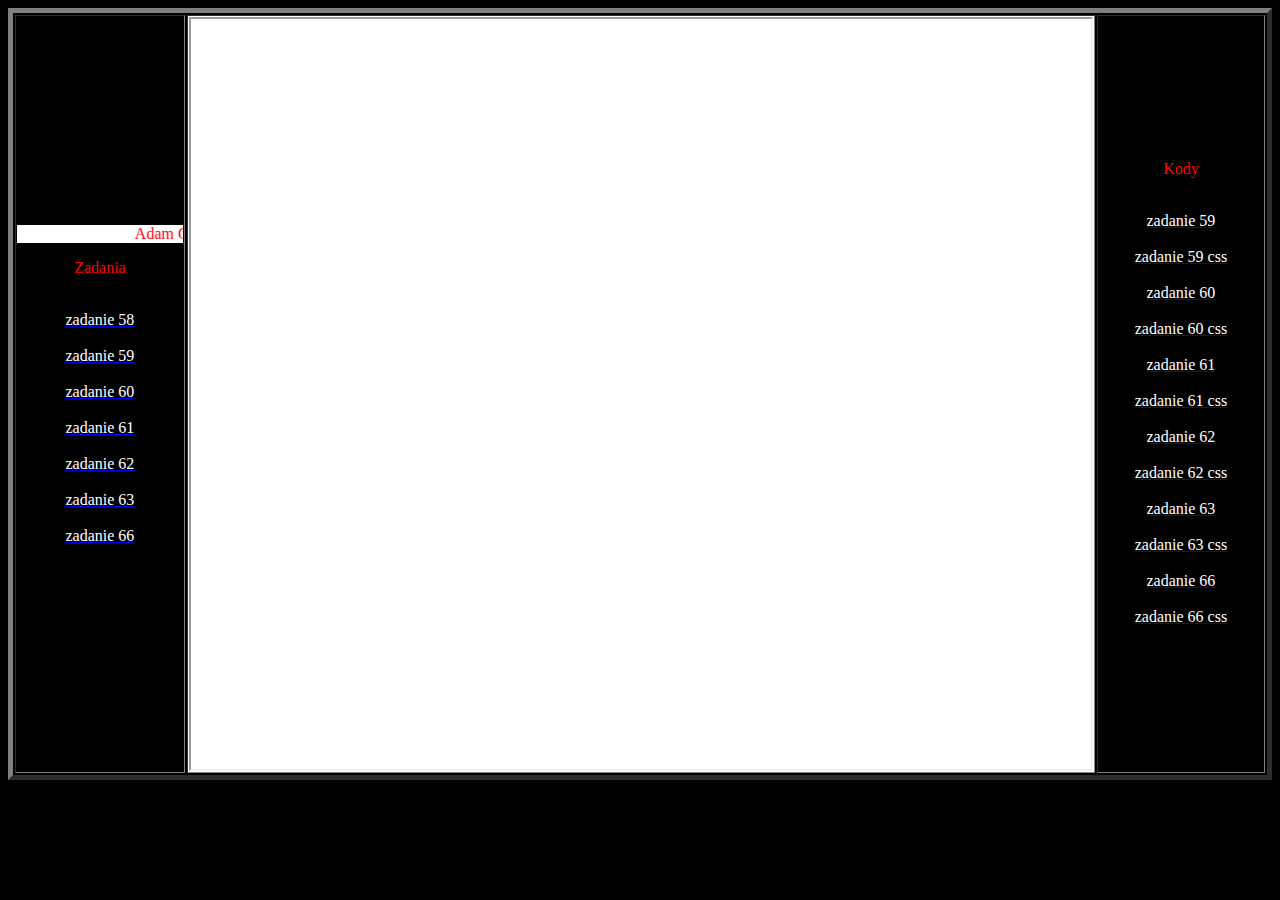
<file: index.html>
<html> 
<head> 
    <body bgcolor=black></body>
    <meta charset="utf-8">
</head> 
<body> 
<table width=100% border="5" align="center"> 
  <tr> 
      
      <td width=30% align=center> 
	  <FONT COLOR=red>
	  <MARQUEE BGCOLOR=White>Adam Gitler 3F</MARQUEE>
	  </FONT>
          <p align="center"> <font color="red" >Zadania </font> </p> <br>
          
          
          <a href="zadanie58_Gitler.html" target="strony"><font color="white" >zadanie 58</font><br>
<br>
          <a href="zadanie59_Gitler.html" target="strony"><font color="white" >zadanie 59</font><br>
<br>
          <a href="zadanie60_Gitler.html" target="strony"><font color="white" >zadanie 60</font><br>
<br>
          <a href="zadanie61_Gitler.html" target="strony"><font color="white" >zadanie 61</font><br>
<br>
          <a href="zadanie62_Gitler.html" target="strony"><font color="white" >zadanie 62</font><br>
<br>
          <a href="zadanie63_Gitler.html" target="strony"><font color="white" >zadanie 63</font><br>
<br>
          <a href="zadanie66_Gitler.html" target="strony"><font color="white" >zadanie 66</font><br>
<br>

      </td> 
      <td BGCOLOR=White align=center><iframe width=900 height=750 name="strony" src="http://zse.gda.pl" border="0"></iframe> 
      </td> 
      <td width=30% align=center>
          <br>
          <p align="center"> <font color="red" > Kody  </font> </p> <br>
		  
          <a href="zadanie59_Gitlerkod.html" target="strony"><font color="white" >zadanie 59</font><br>
<br>
<a href="zadanie59_Gitler.css" target="strony"><font color="white" >zadanie 59 css</font><br>
<br>
          <a href="zadanie60_Gitlerkod.html" target="strony"><font color="white" >zadanie 60</font><br>
<br>
<a href="zadanie60_Gitler.css" target="strony"><font color="white" >zadanie 60 css</font><br>
<br>
          <a href="zadanie61_Gitlerkod.html" target="strony"><font color="white" >zadanie 61</font><br>
<br>
<a href="zadanie61_Gitler.css" target="strony"><font color="white" >zadanie 61 css</font><br>
<br>
          <a href="zadanie62_Gitlerkod.html" target="strony"><font color="white" >zadanie 62</font><br>
<br>
<a href="zadanie62_Gitler.css" target="strony"><font color="white" >zadanie 62 css</font><br>
<br>
          <a href="zadanie63_Gitlerkod.html" target="strony"><font color="white" >zadanie 63</font><br>
<br>
<a href="zadanie63_Gitler.css" target="strony"><font color="white" >zadanie 63 css</font><br>
<br>
          <a href="zadanie66_Gitlerkod.html" target="strony"><font color="white" >zadanie 66</font><br>
<br>
<a href="zadanie66_Gitler.css" target="strony"><font color="white" >zadanie 66 css</font><br>
<br>
    
    <br>
          
  </tr> 
</table> 
</body> 
</html>
</file>
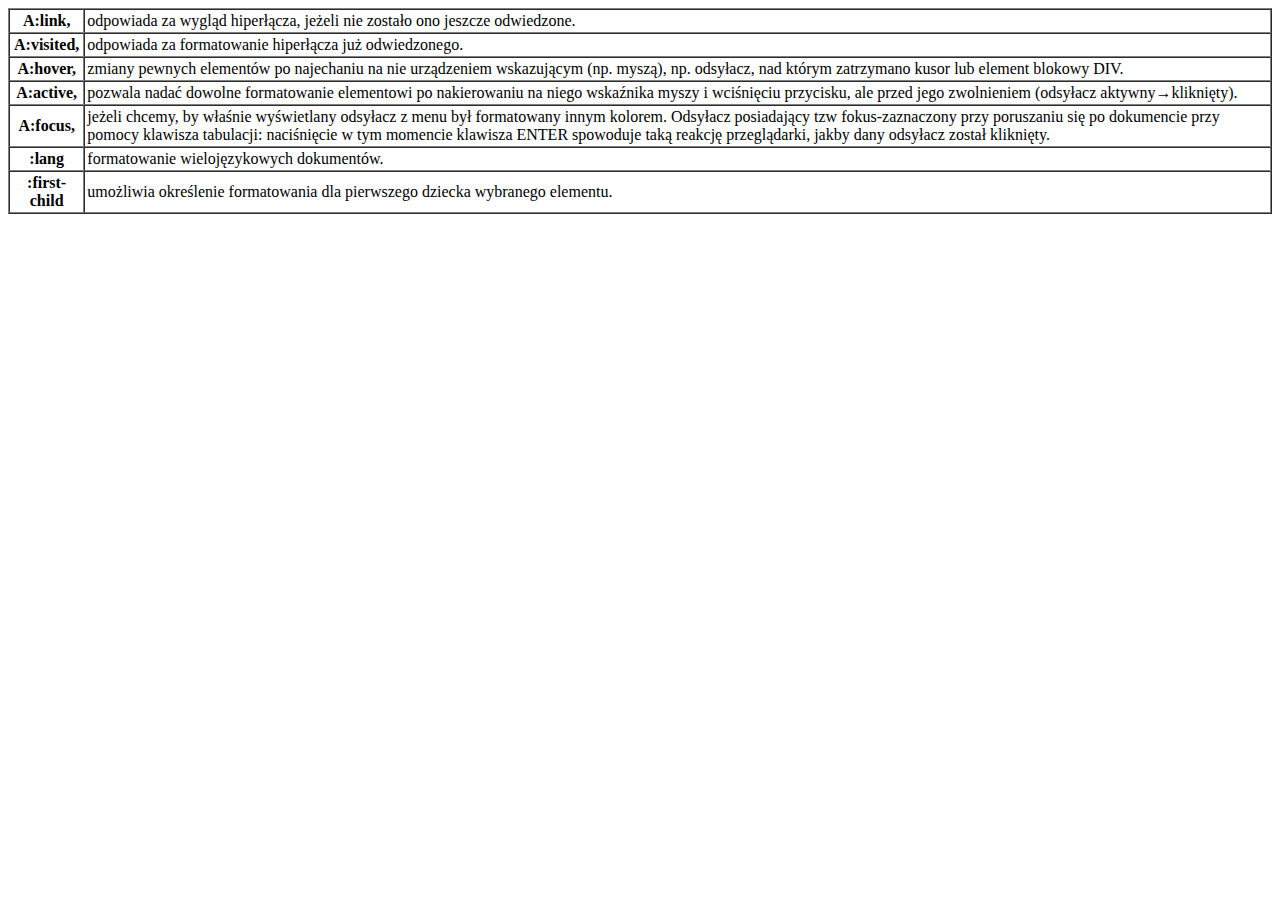
<file: zadanie58_Gitler.html>
<!DOCTYPE html>
<html>
    <head>
		<meta charset="utf-8">
    </head>
    <body>

<table cellspacing="0" cellpadding="2" border="1" style="width:100%;">
   <tr>
      <th>A:link,</th> <td>odpowiada za wygląd hiperłącza, jeżeli nie zostało ono jeszcze 
odwiedzone.</td>
   </tr>
   <tr>
      <th>A:visited,</th> <td>
odpowiada za formatowanie hiperłącza już odwiedzonego.
</td> 
   </tr>
   <tr>
      <th>A:hover,</th> <td>zmiany pewnych elementów po najechaniu na nie urządzeniem 
wskazującym (np. myszą), np. odsyłacz, nad którym zatrzymano kusor
lub element blokowy DIV.
</td> 
</tr>
    <tr>
      <th>A:active,</th> <td>pozwala nadać dowolne formatowanie elementowi po nakierowaniu na 
niego wskaźnika myszy i wciśnięciu przycisku, ale przed jego 
zwolnieniem (odsyłacz aktywny→kliknięty). </td>
   </tr>
    <tr>
      <th>A:focus,</th> <td>jeżeli chcemy, by właśnie wyświetlany odsyłacz z menu był 
formatowany innym kolorem. Odsyłacz posiadający tzw fokus-zaznaczony przy poruszaniu się po dokumencie przy pomocy klawisza tabulacji: naciśnięcie w tym momencie klawisza ENTER spowoduje taką 
reakcję przeglądarki, jakby dany odsyłacz został kliknięty.</td>
   </tr>
   <tr>
      <th>:lang</th> <td>formatowanie wielojęzykowych dokumentów.</td>
   </tr>
   <tr>
      <th>:first-child</th> <td>umożliwia określenie formatowania dla pierwszego dziecka wybranego 
elementu. </td>
   </tr>
</table>

    </body>
</html>
</file>
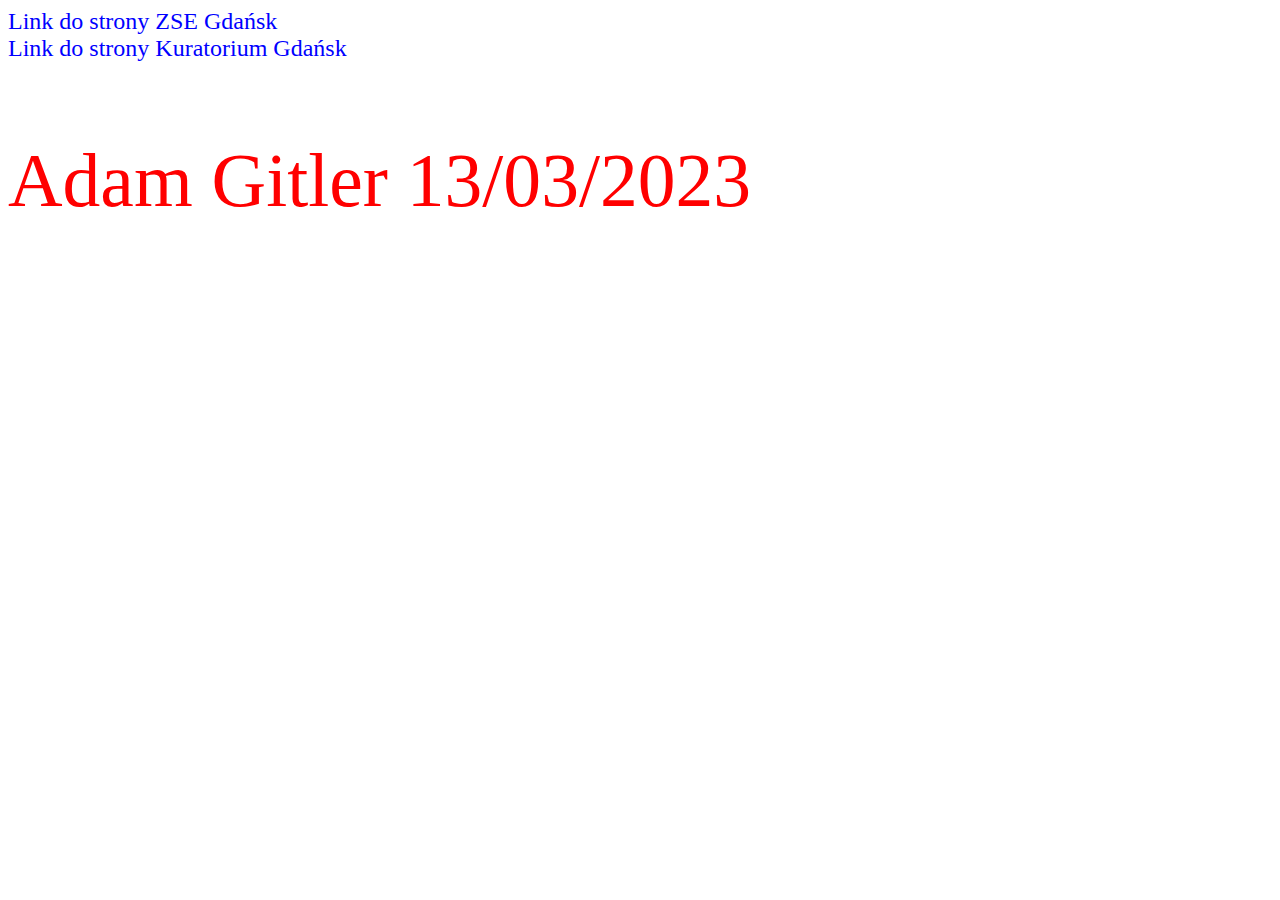
<file: zadanie59_Gitler.html>
<!DOCTYPE html>
<html>
    <head>
	<meta charset="utf-8">
	<link rel="stylesheet" type="text/css" href="zadanie59_Gitler.css">
    </head>
    <body>

<a href="https://zse.edu.gdansk.pl/pl">Link do strony ZSE Gdańsk</a> <br>
<a href="https://www.kuratorium.gda.pl">Link do strony Kuratorium Gdańsk</a>

<div>
<p>Adam Gitler 13/03/2023 </p>
</div>

<!--
text-decoration: none; - Styl definiuje wygląd tekstu. Właściwość text-decoration określa dodatkową dekorację dodaną do tekstu. W tym przypadku nie mamy żadnej.
text-decoration: underline; - Podkreśla dany tekst.
Adam Gitler
 -->
    </body>
</html>
</file>
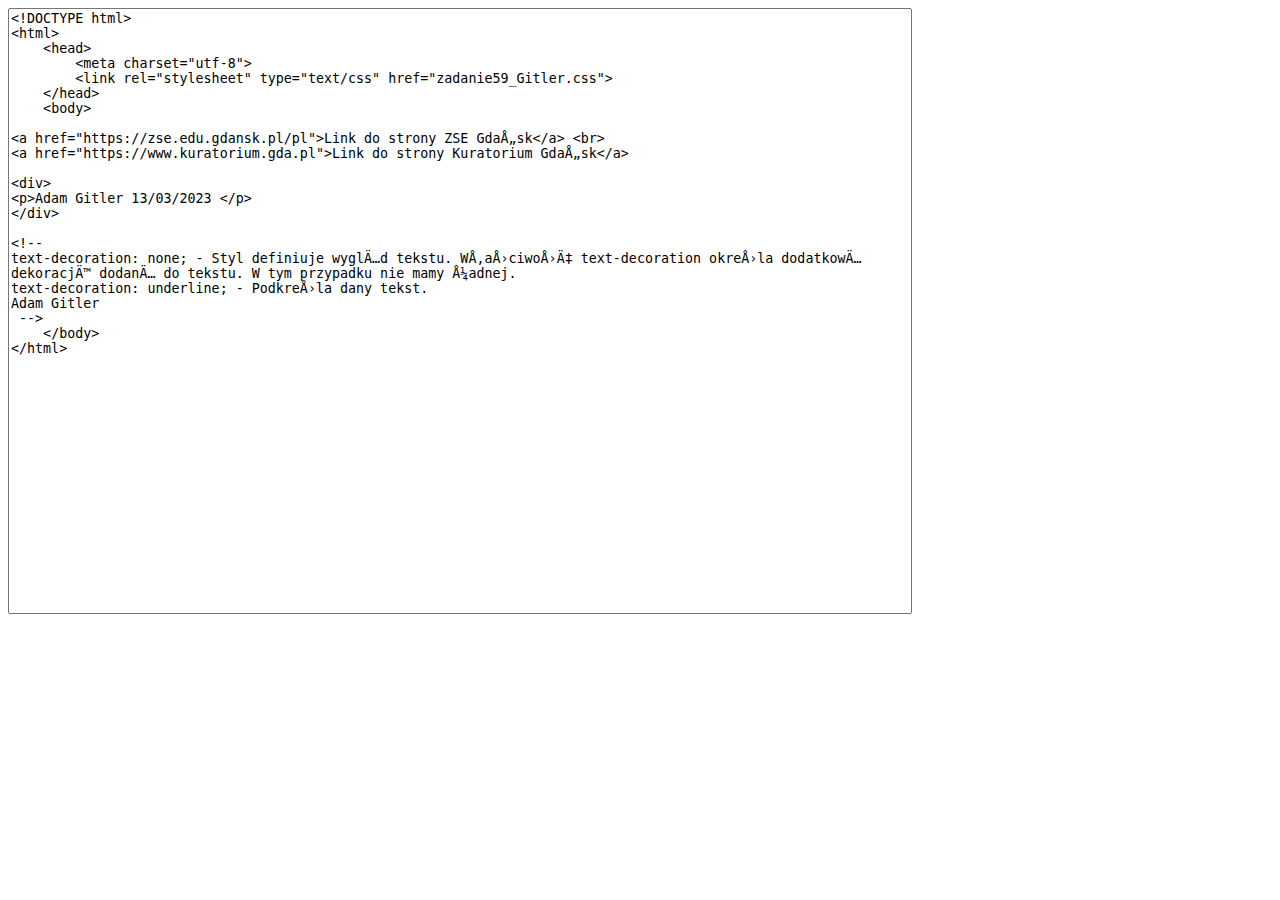
<file: zadanie59_Gitlerkod.html>
<textarea rows="40" cols="110" readonly="readonly" style=" resize: none;">
<!DOCTYPE html>
<html>
    <head>
	<meta charset="utf-8">
	<link rel="stylesheet" type="text/css" href="zadanie59_Gitler.css">
    </head>
    <body>

<a href="https://zse.edu.gdansk.pl/pl">Link do strony ZSE Gdańsk</a> <br>
<a href="https://www.kuratorium.gda.pl">Link do strony Kuratorium Gdańsk</a>

<div>
<p>Adam Gitler 13/03/2023 </p>
</div>

<!--
text-decoration: none; - Styl definiuje wygląd tekstu. Właściwość text-decoration określa dodatkową dekorację dodaną do tekstu. W tym przypadku nie mamy żadnej.
text-decoration: underline; - Podkreśla dany tekst.
Adam Gitler
 -->
    </body>
</html>
</file>
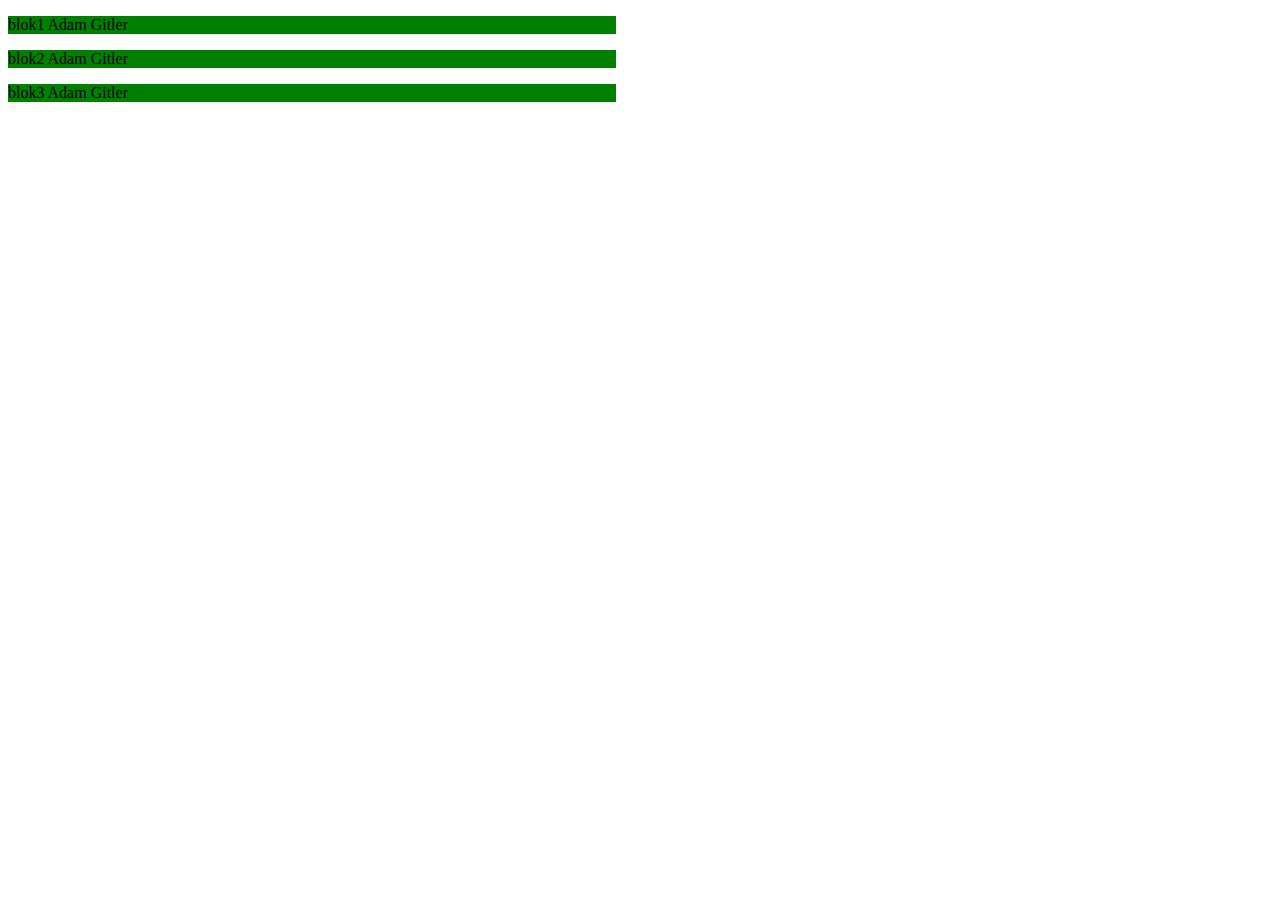
<file: zadanie60_Gitler.html>
<!DOCTYPE html>
<html>
    <head>
		<meta charset="utf-8">
	<link rel="stylesheet" type="text/css" href="zadanie60_Gitler.css">
    </head>
    <body>
<div id="blok1_gitler">
<p>blok1 Adam Gitler</p>
</div>
<div id="blok2_gitler">
<p>blok2 Adam Gitler</p>
</div>
<div id="blok3_gitler">
<p>blok3 Adam Gitler</p>
</div>

    </body>
</html>

<!--
hover; - Oznacza moment, gdy użytkownik najeżdza myszką na np. tekst
Adam Gitler
 -->
</file>
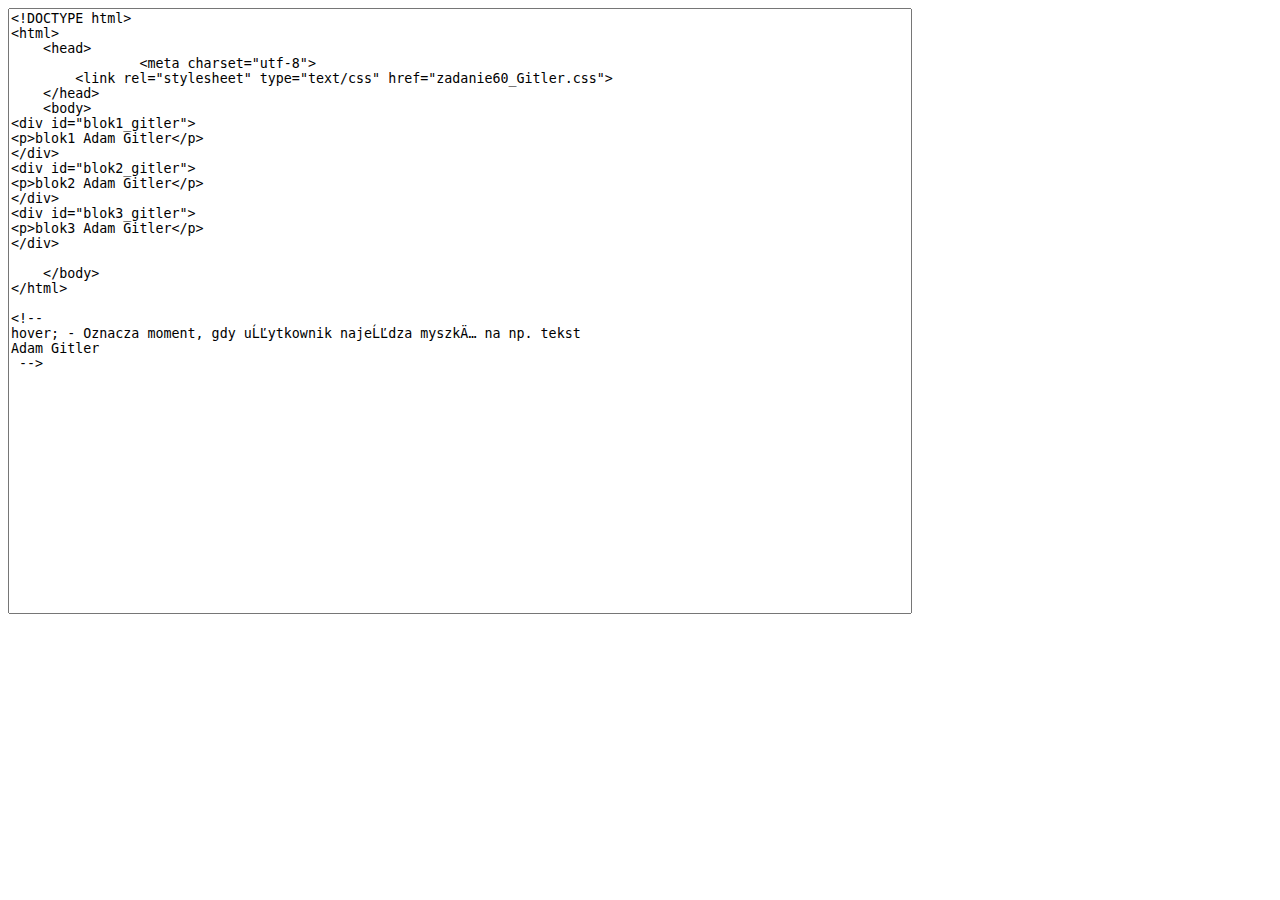
<file: zadanie60_Gitlerkod.html>
<textarea rows="40" cols="110" readonly="readonly" style=" resize: none;">
<!DOCTYPE html>
<html>
    <head>
		<meta charset="utf-8">
	<link rel="stylesheet" type="text/css" href="zadanie60_Gitler.css">
    </head>
    <body>
<div id="blok1_gitler">
<p>blok1 Adam Gitler</p>
</div>
<div id="blok2_gitler">
<p>blok2 Adam Gitler</p>
</div>
<div id="blok3_gitler">
<p>blok3 Adam Gitler</p>
</div>

    </body>
</html>

<!--
hover; - Oznacza moment, gdy użytkownik najeżdza myszką na np. tekst
Adam Gitler
 -->
</file>
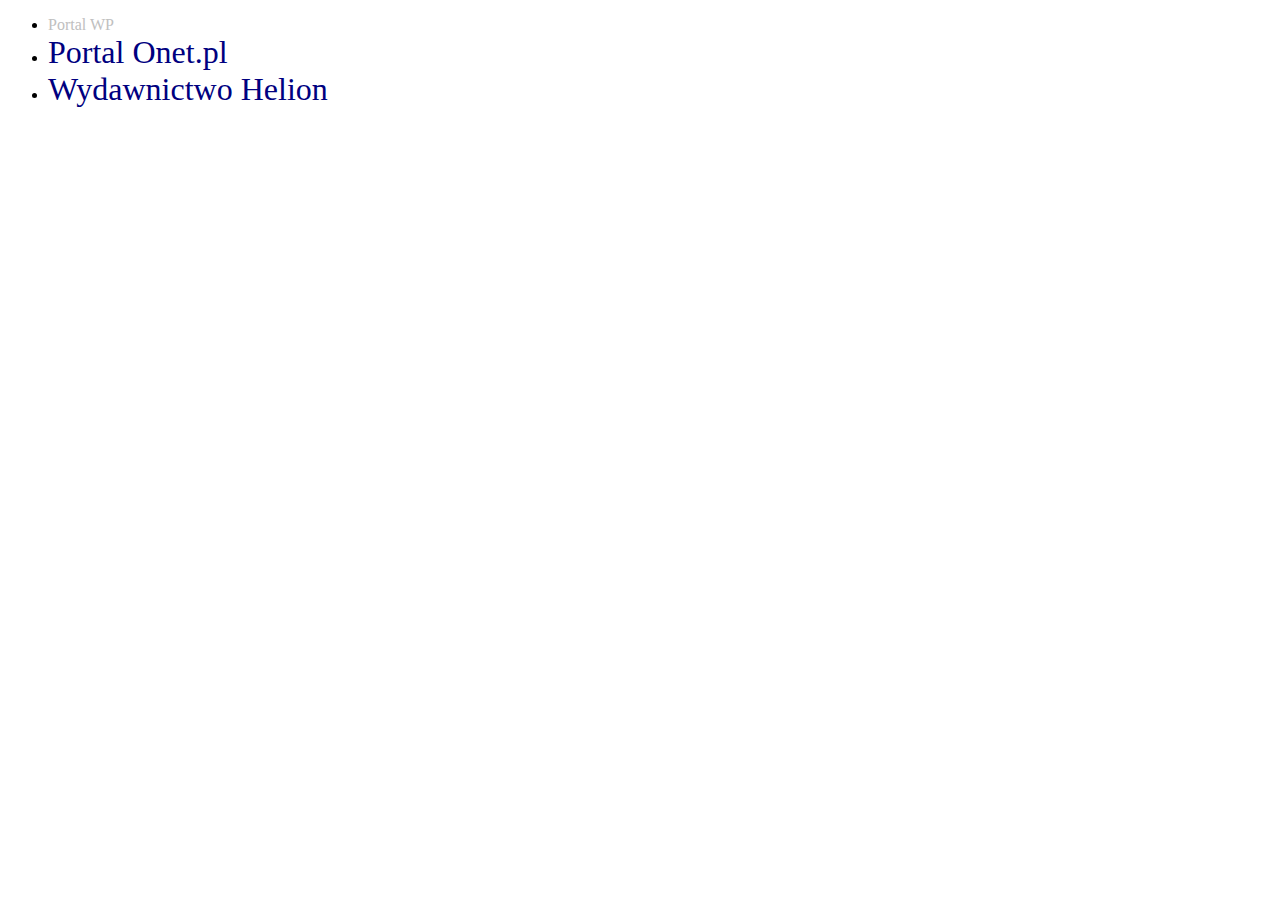
<file: zadanie61_Gitler.html>
<!DOCTYPE html>
<html>
    <head>
	<meta charset="utf-8">
	<link rel="stylesheet" type="text/css" href="zadanie61_Gitler.css">
    </head>
    <body>
	<ul>
<li><a href="http://www.zse.gda.pl" class="maly">Portal WP</a></li>
<li><a href="http://onet.pl">Portal Onet.pl</a></li>
<li><a href="http://helion.pl">Wydawnictwo Helion</a></li>
</ul>
    </body>
</html>
<!-- Adam Gitler*/ -->
</file>
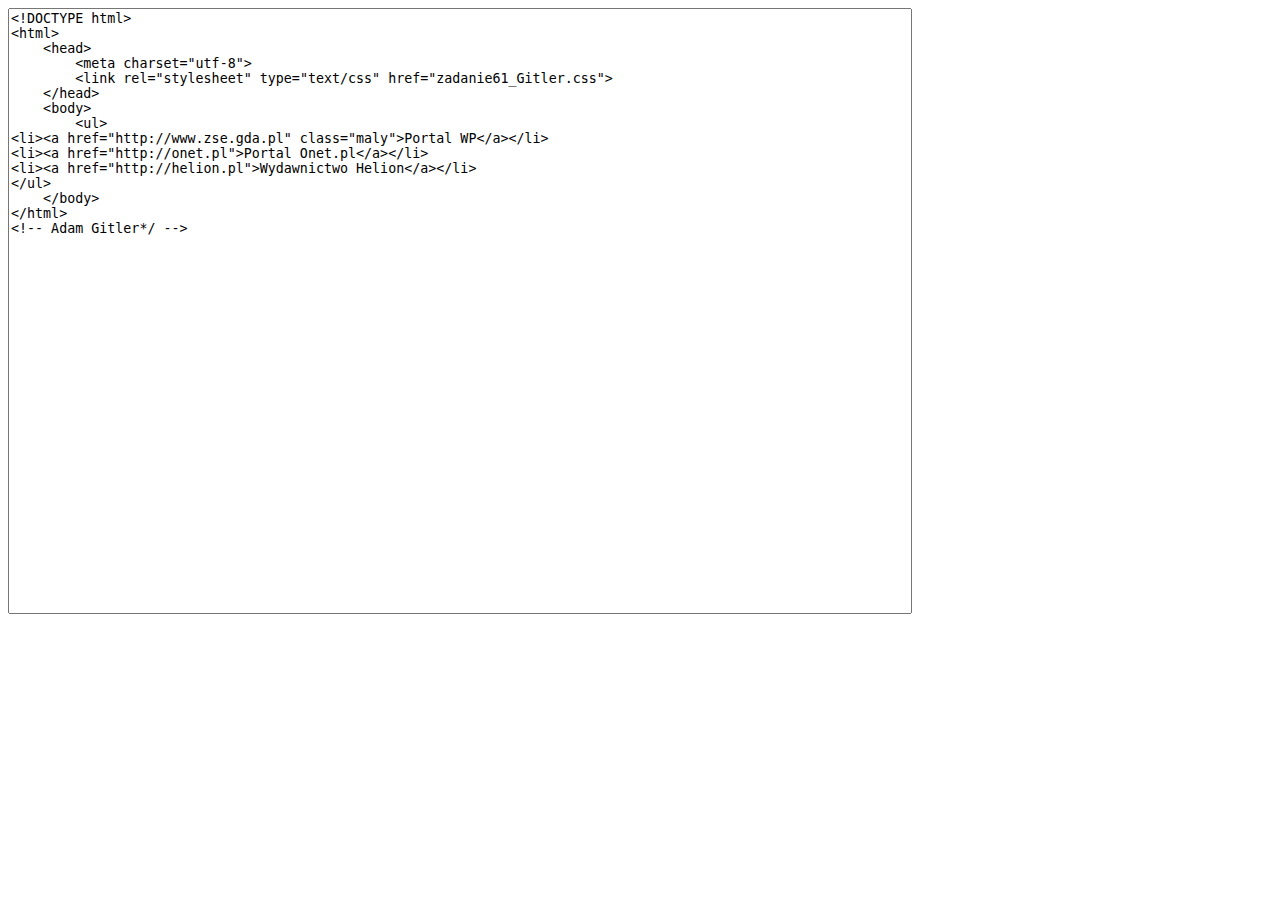
<file: zadanie61_Gitlerkod.html>
<textarea rows="40" cols="110" readonly="readonly" style=" resize: none;">
<!DOCTYPE html>
<html>
    <head>
	<meta charset="utf-8">
	<link rel="stylesheet" type="text/css" href="zadanie61_Gitler.css">
    </head>
    <body>
	<ul>
<li><a href="http://www.zse.gda.pl" class="maly">Portal WP</a></li>
<li><a href="http://onet.pl">Portal Onet.pl</a></li>
<li><a href="http://helion.pl">Wydawnictwo Helion</a></li>
</ul>
    </body>
</html>
<!-- Adam Gitler*/ -->
</file>
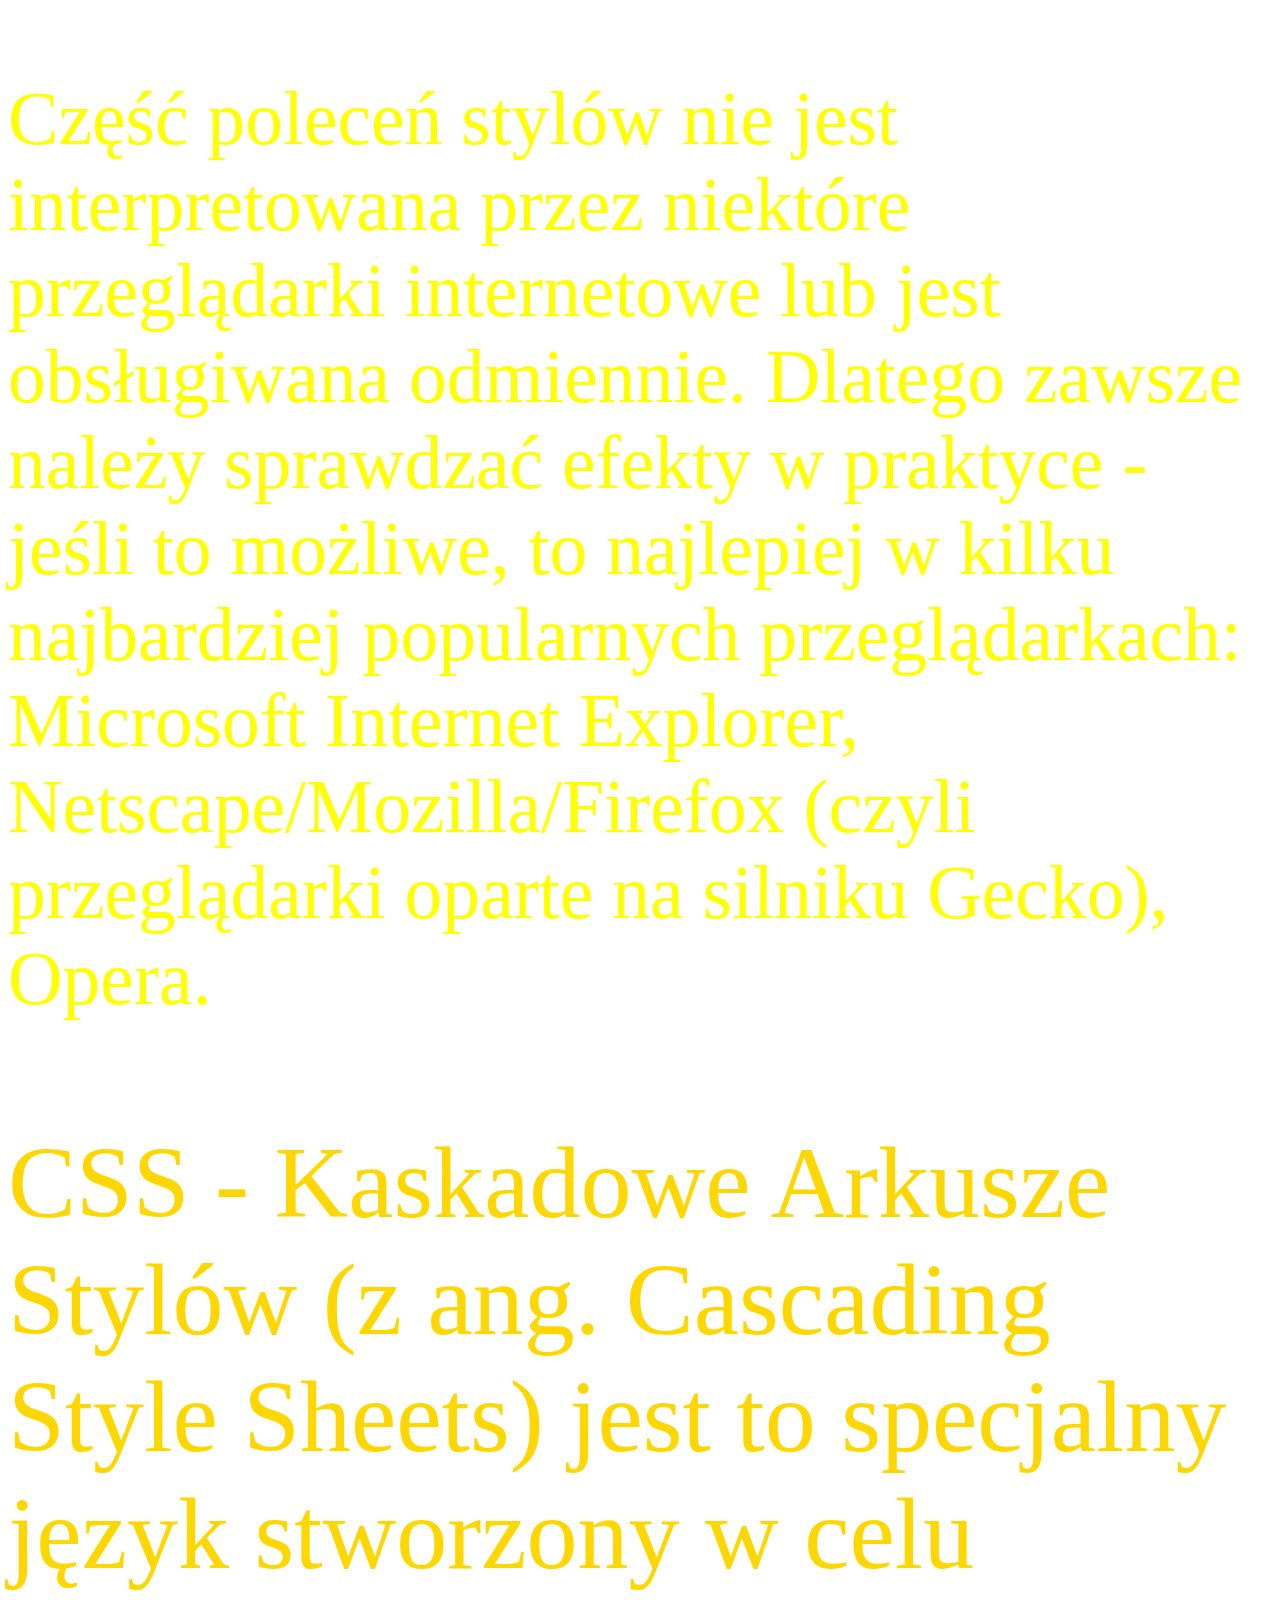
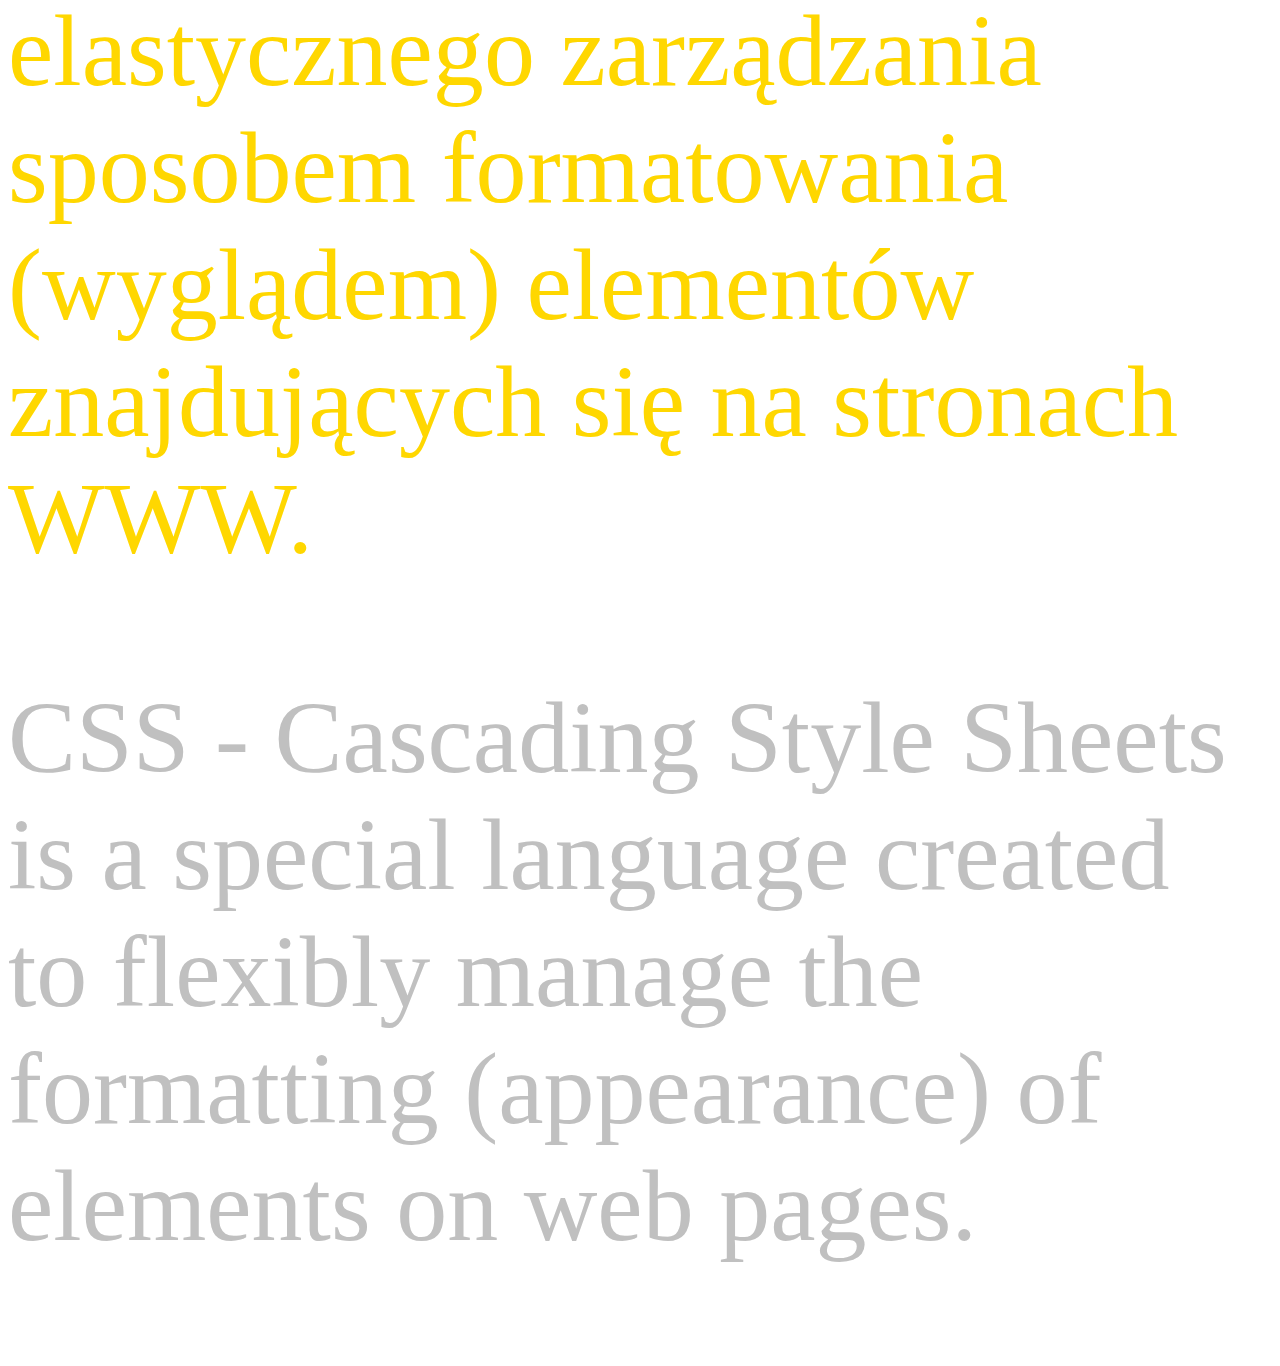
<file: zadanie62_Gitler.html>
<!DOCTYPE html>
<html>
    <head>
	<meta charset="utf-8">
	<link rel="stylesheet" type="text/css" href="zadanie62_Gitler.css">
    </head>
    <body>
<p>Część poleceń stylów nie jest interpretowana przez niektóre przeglądarki internetowe lub jest obsługiwana odmiennie. Dlatego zawsze należy sprawdzać efekty w praktyce - jeśli to możliwe, to najlepiej w kilku najbardziej popularnych przeglądarkach: Microsoft Internet Explorer, Netscape/Mozilla/Firefox (czyli przeglądarki oparte na silniku Gecko), Opera.</p>
<p lang="pl">CSS - Kaskadowe Arkusze Stylów (z ang. Cascading Style Sheets) jest to specjalny język stworzony w celu elastycznego zarządzania sposobem formatowania (wyglądem) elementów znajdujących się na stronach WWW.</p>
<p lang="en">CSS - Cascading Style Sheets is a special language created to flexibly manage the formatting (appearance) of elements on web pages.</p>
        </div>
    </body>
</html>
</file>
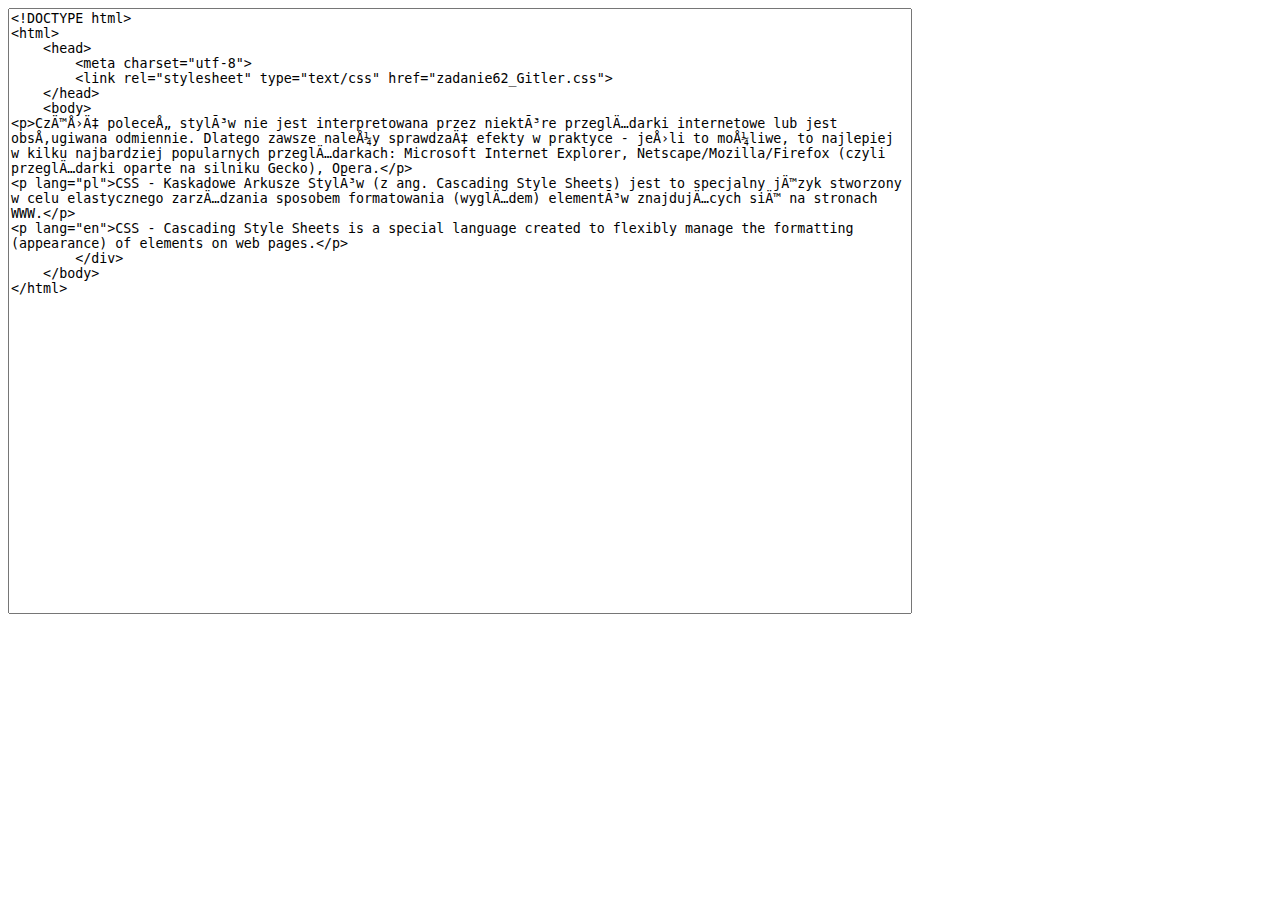
<file: zadanie62_Gitlerkod.html>
<textarea rows="40" cols="110" readonly="readonly" style=" resize: none;">
<!DOCTYPE html>
<html>
    <head>
	<meta charset="utf-8">
	<link rel="stylesheet" type="text/css" href="zadanie62_Gitler.css">
    </head>
    <body>
<p>Część poleceń stylów nie jest interpretowana przez niektóre przeglądarki internetowe lub jest obsługiwana odmiennie. Dlatego zawsze należy sprawdzać efekty w praktyce - jeśli to możliwe, to najlepiej w kilku najbardziej popularnych przeglądarkach: Microsoft Internet Explorer, Netscape/Mozilla/Firefox (czyli przeglądarki oparte na silniku Gecko), Opera.</p>
<p lang="pl">CSS - Kaskadowe Arkusze Stylów (z ang. Cascading Style Sheets) jest to specjalny język stworzony w celu elastycznego zarządzania sposobem formatowania (wyglądem) elementów znajdujących się na stronach WWW.</p>
<p lang="en">CSS - Cascading Style Sheets is a special language created to flexibly manage the formatting (appearance) of elements on web pages.</p>
        </div>
    </body>
</html>
</file>
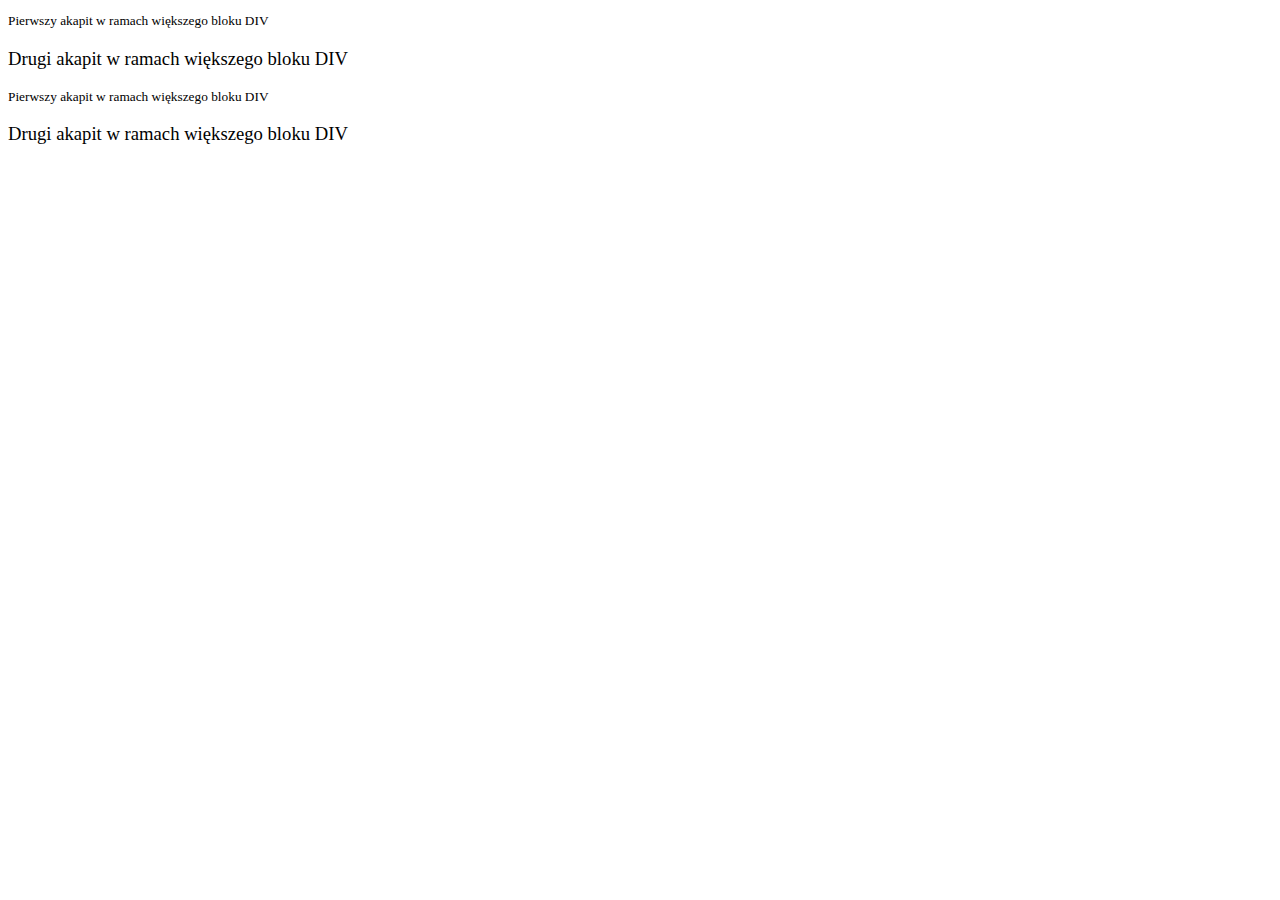
<file: zadanie63_Gitler.html>
<!DOCTYPE html>
<html>
    <head>
	<meta charset="utf-8">
	<link rel="stylesheet" type="text/css" href="zadanie63_Gitler.css">
    </head>
    <body>
<div>
<p>Pierwszy akapit w ramach większego bloku DIV</p>
<p>Drugi akapit w ramach większego bloku DIV</p>
</div>
<div>
<p>Pierwszy akapit w ramach większego bloku DIV</p>
<p>Drugi akapit w ramach większego bloku DIV</p>
</div>
        </div>
    </body>
</html>
</file>
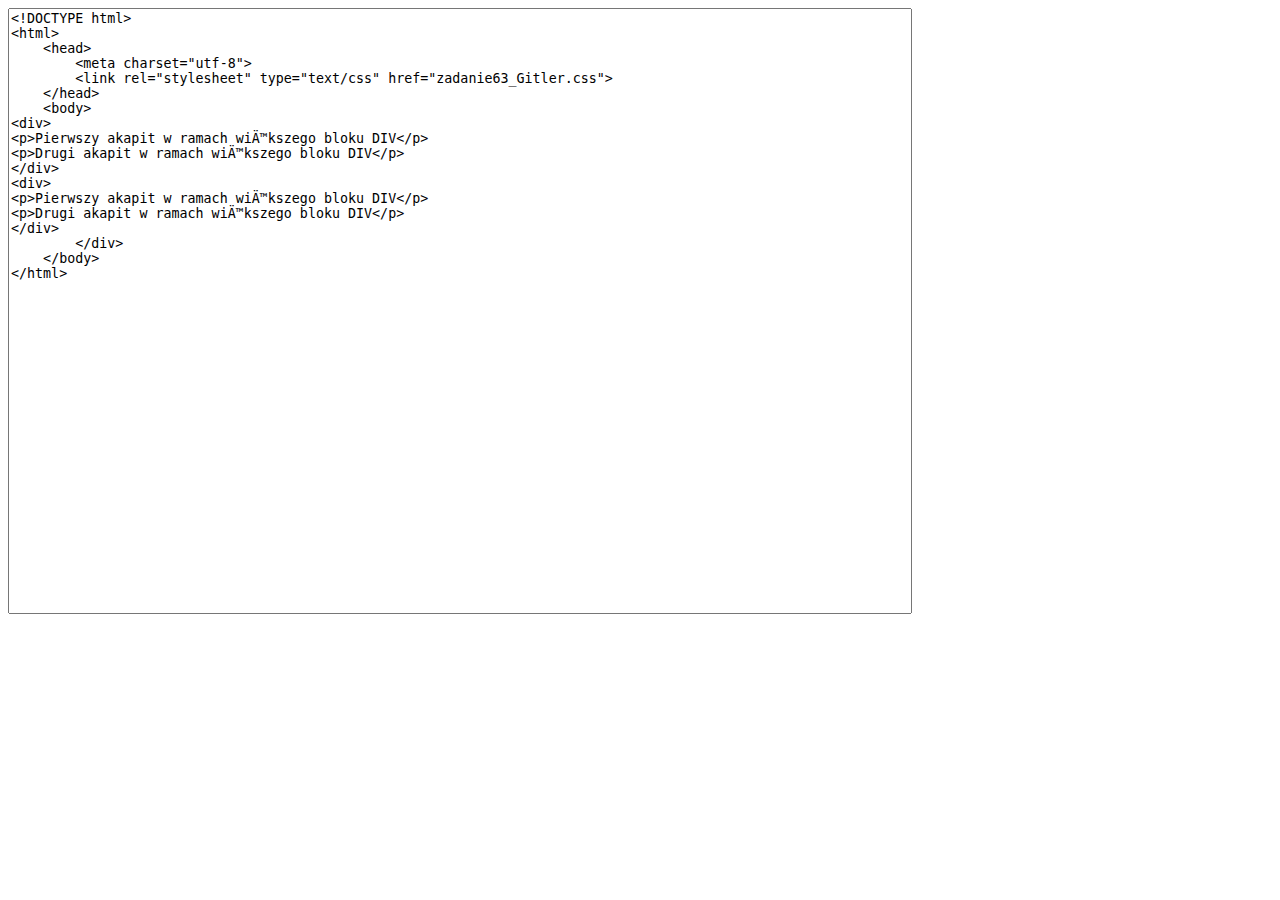
<file: zadanie63_Gitlerkod.html>
<textarea rows="40" cols="110" readonly="readonly" style=" resize: none;">
<!DOCTYPE html>
<html>
    <head>
	<meta charset="utf-8">
	<link rel="stylesheet" type="text/css" href="zadanie63_Gitler.css">
    </head>
    <body>
<div>
<p>Pierwszy akapit w ramach większego bloku DIV</p>
<p>Drugi akapit w ramach większego bloku DIV</p>
</div>
<div>
<p>Pierwszy akapit w ramach większego bloku DIV</p>
<p>Drugi akapit w ramach większego bloku DIV</p>
</div>
        </div>
    </body>
</html>
</file>
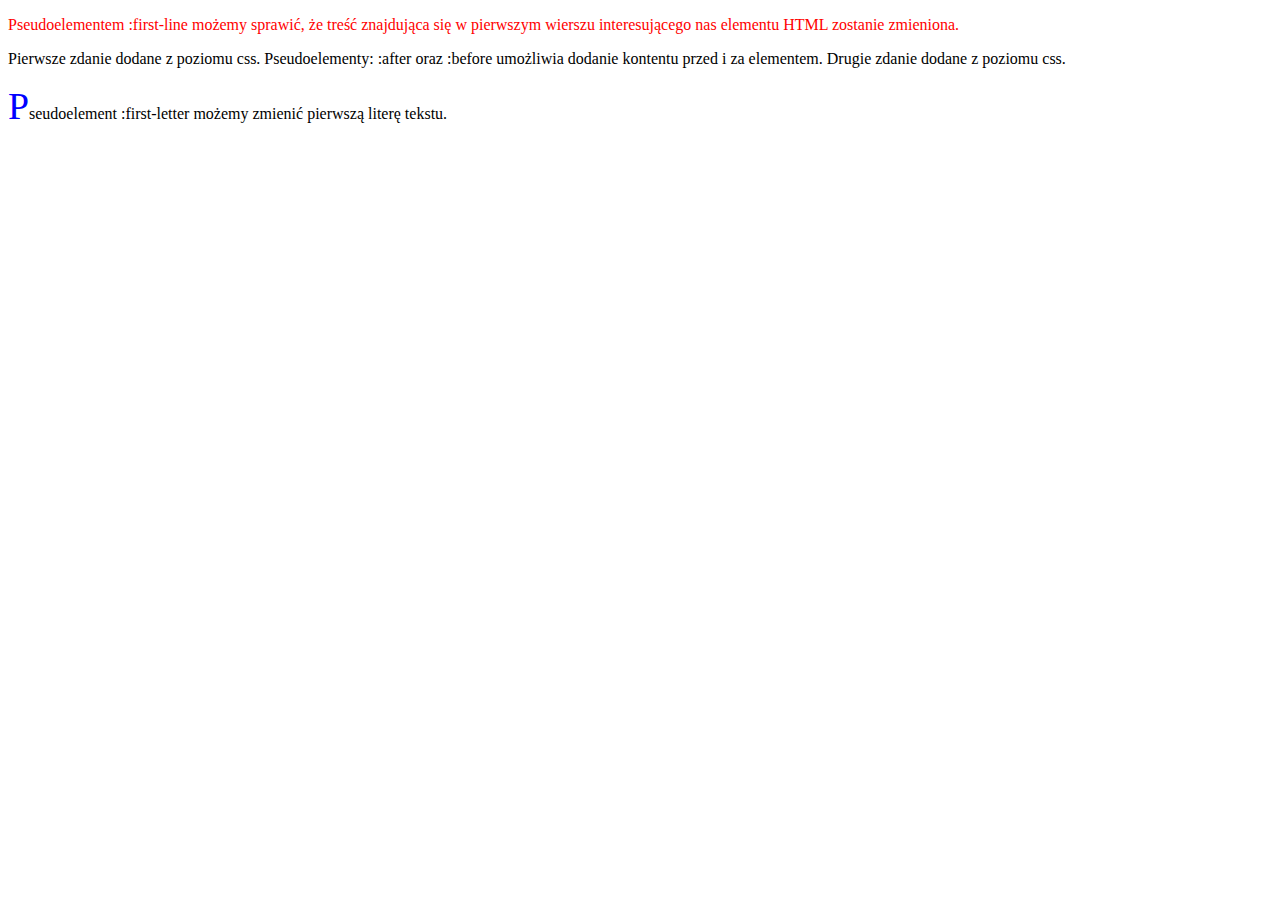
<file: zadanie66_Gitler.html>
<!DOCTYPE html>
<html>
    <head>
	<meta charset="utf-8">
	<link rel="stylesheet" type="text/css" href="zadanie66_Gitler.css">
    </head>
    <body>

<p id="p1"> 
Pseudoelementem :first-line możemy sprawić, że treść znajdująca się w pierwszym wierszu interesującego nas elementu HTML zostanie zmieniona.
</p>
<p id="p2"> 
Pseudoelementy: :after oraz :before umożliwia dodanie kontentu przed i za elementem.
</p>
<p id="p3"> 
Pseudoelement :first-letter możemy zmienić pierwszą literę tekstu.
</p>
    </body>
</html>
</file>
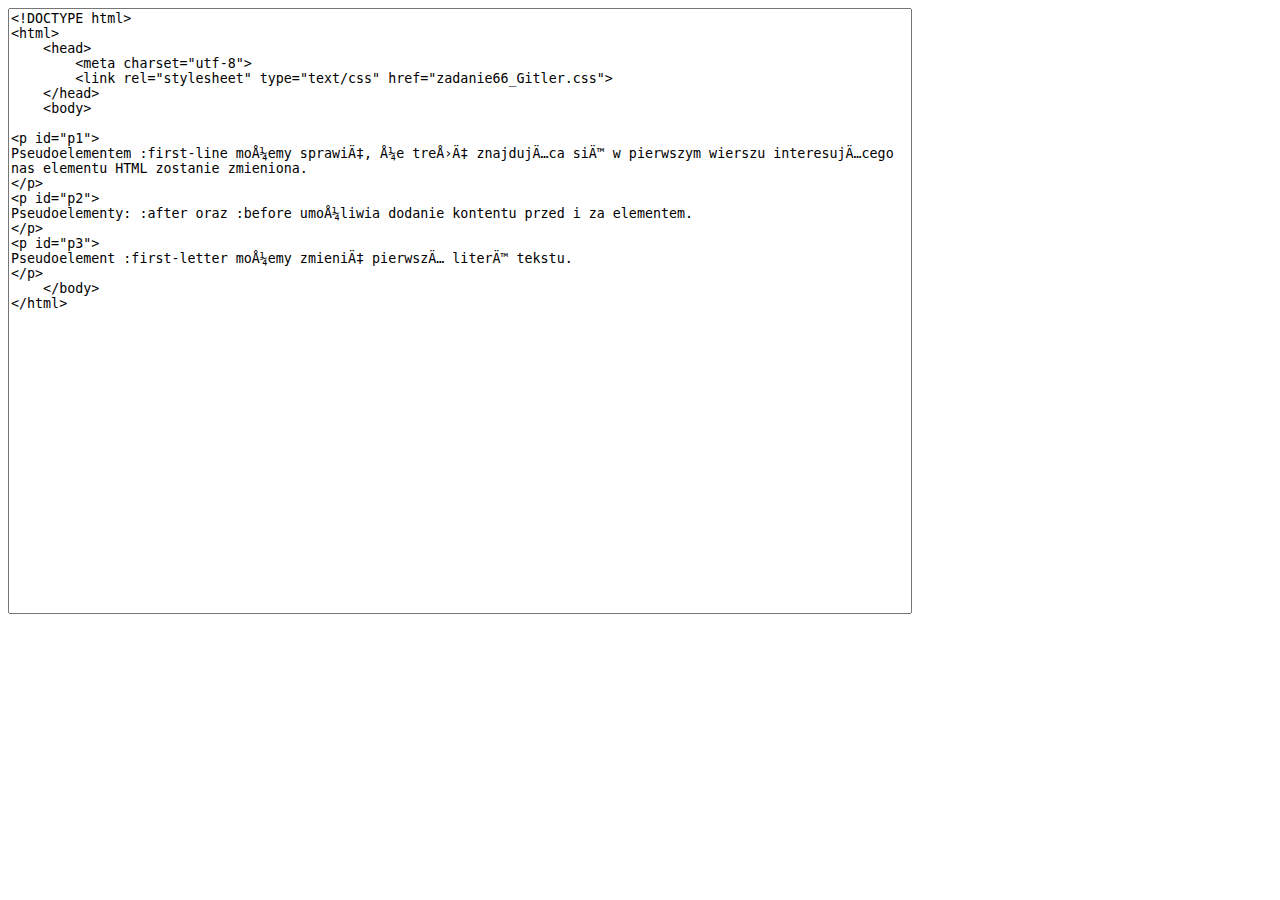
<file: zadanie66_Gitlerkod.html>
<textarea rows="40" cols="110" readonly="readonly" style=" resize: none;">
<!DOCTYPE html>
<html>
    <head>
	<meta charset="utf-8">
	<link rel="stylesheet" type="text/css" href="zadanie66_Gitler.css">
    </head>
    <body>

<p id="p1"> 
Pseudoelementem :first-line możemy sprawić, że treść znajdująca się w pierwszym wierszu interesującego nas elementu HTML zostanie zmieniona.
</p>
<p id="p2"> 
Pseudoelementy: :after oraz :before umożliwia dodanie kontentu przed i za elementem.
</p>
<p id="p3"> 
Pseudoelement :first-letter możemy zmienić pierwszą literę tekstu.
</p>
    </body>
</html>
</file>
<file: zadanie59_Gitler.css>
A 
{
font-size: 18pt;
text-decoration: none;
}
A:link 
{
color: blue;
}
A:visited 
{
color: green;
}
A:hover 
{
color: red;
text-decoration: underline;
}
div{
	color: red;
	font-size:2cm;
}
/*
text-decoration: none; - Styl definiuje wygląd tekstu. Właściwość text-decoration określa dodatkową dekorację dodaną do tekstu. W tym przypadku nie mamy żadnej.
text-decoration: underline; - Podkreśla dany tekst.
Adam Gitler
 */
</file>
<file: zadanie60_Gitler.css>
div{
	background-color:green; 
	width: 608px;
}
#blok1_gitler:hover{
	background-color:orange;
	font-size:20mm;
}
#blok2_gitler:hover{
	background-color:blue;
	font-size:20mm;
}
#blok3_gitler:hover{
	background-color:turquoise;
	font-size:20mm;
}









/*
hover; - Oznacza moment, gdy użytkownik najeżdza myszką na np. tekst
Adam Gitler
 */
</file>
<file: zadanie61_Gitler.css>
/* Określenie oddzielnego formatowania dla każdego stanu odnośnika. */
/*Normalne odnosniki*/
/*Adam Gitler*/
A
{
font-size:24pt;
text-decoration:none;
}
A:link
{
color:navy;
}
A:visited
{
color:green;
}
A:hover
{
color:red;
text-decoration:underline;
}
/*Male odnosniki*/
A.maly
{
font-size: 12pt;
}
A.maly:link
{
color:silver;;
}
A.maly:visited
{
color:yellow;
}
A.maly:hover
{
color:black;
text-decoration:none;
}
A:active
{
color:silver;
}
</file>
<file: zadanie62_Gitler.css>
p{
font-size:20mm;
color:RGB(255,255,0);
}
p:lang(pl)
{
font-size:27mm;
color:RGB(255,215,0);
}
p:lang(en)
{
font-size:27mm;
color:RGB(192,192,192);
}
</file>
<file: zadanie63_Gitler.css>
P
{
font-size:14pt;
}
p:first-child
{
font-size:10pt;
font-styl:italic;
}
</file>
<file: zadanie66_Gitler.css>
#p1:first-line {
  color:red;
}
#p2:before { content: "Pierwsze zdanie dodane z poziomu css. "; }
#p2:after { content: " Drugie zdanie dodane z poziomu css."; }
#p3:first-letter{
	
color:blue;
font-size: 1cm;
}
</file>
